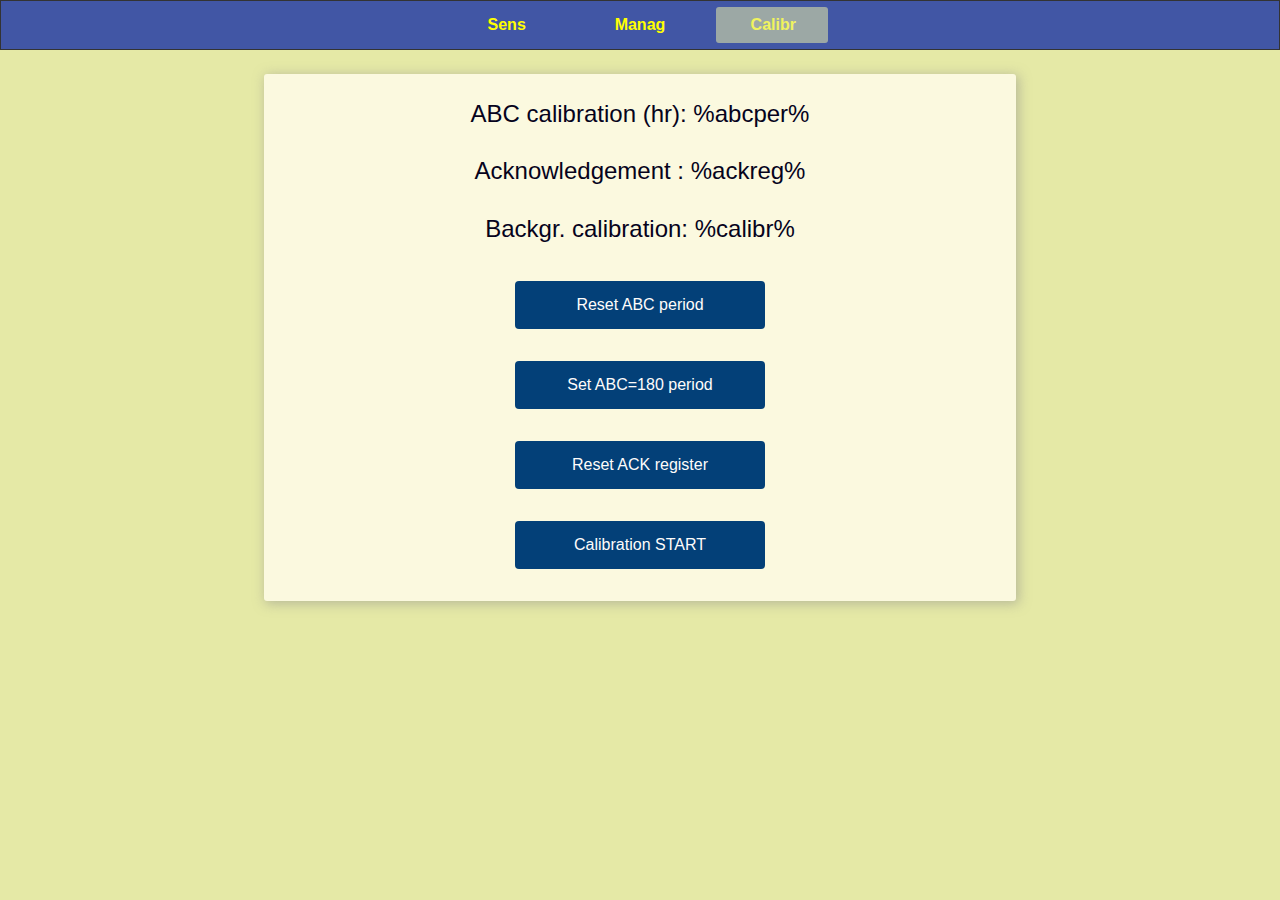
<file: data/calibration.html>
<!DOCTYPE html>
<html lang="en">

<head>
  <title>Calibration SenseAir S8</title>
  <meta name="viewport" content="width=device-width, initial-scale=1">
  <link rel="stylesheet" type="text/css" href="style.css">
</head>

<body>

<div id="nav-panel">
  <div id="nav-radios-panel">
    <label class="nav-label" id="nav-llab" for="nav-input1">Sens</label>
    <input class="nav-inp"  id="nav-input1" name="nav-radio" type="radio"
        onchange="navChange(this);" value="1" />
    <label class="nav-label" for="nav-input2">Manag</label>
    <input class="nav-inp"  id="nav-input2" name="nav-radio" type="radio"
        onchange="navChange(this);" value="2" />
    <label class="nav-label" id="nav-rlab" for="nav-input3">Calibr</label>
    <input class="nav-inp"  id="nav-input3" name="nav-radio" type="radio" checked />
    <span id="nav-slider"></span>
  </div>
</div>

  <div class="card-grid">
      <div class="card">        
        <p class="calibr-plab">
         <span class="sensor-labels">ABC calibration (hr): </span>
         <span id="abcper"  class="sensor-labels">%abcper%</span><br><br>
         <span class="sensor-labels">Acknowledgement : </span>
         <span id="ackreg"  class="sensor-labels">%ackreg%</span><br><br>
         <span class="sensor-labels">Backgr. calibration: </span>
         <span id="calibr"  class="sensor-labels">%calibr%</span><br>
        </p>
        <p class="calibr-pbtn">
		 <button type="button" class="calibr" onclick="post_res_abc()">Reset ABC period</button><br>
		 <button type="button" class="calibr" onclick="post_set_abc()">Set ABC=180 period</button><br>
		 <button type="button" class="calibr" onclick="post_res_ack()">Reset ACK register</button><br>
		 <button type="button" class="calibr" onclick="post_calibration()">Calibration START</button>
        </p>
      </div>
  </div>

</body>

<script>

function navChange(src) {
  if        ( src.value ==2 ) {
    setTimeout(() => { 
      window.location.replace('/wifimanager.html') ; }, 200);
    
  } else if ( src.value ==1 ) {
    setTimeout(() => { 
      window.location.replace('/') ; }, 200);
  
  }
}


function flogout() {
//alert("OK!");

logout("/calibration.html", "/");
}

function logout(secUrl, redirUrl) {
        var xmlhttp = new XMLHttpRequest();
        xmlhttp.open("GET", secUrl, true);
        xmlhttp.setRequestHeader("Authorization", "Basic aW52YWxpZDoK");
        xmlhttp.send();
    
        setTimeout(function () {
             window.location.href = redirUrl;
        }, 200);
}


function post_calibration(){

let postObj = { 
    calibr: 'start'  
}
let post = JSON.stringify(postObj)

fetch("/posts", {
    method: 'post',
    body: post,
    headers: {
        'Accept': 'application/json',
        'Content-Type': 'application/json'
    }
})
// (C) RETURN SERVER RESPONSE AS TEXT
.then((res) => {
   if (res.status != 200) { throw new Error("Bad Server Response"); }
   return res.text();
})
// (D) SERVER RESPONSE
.then((res) => {
    console.log(res);
	//alert(res);
	//alert("Post: calibr->start");

})
// (E) HANDLE ERRORS - OPTIONAL
.catch((error) => {
    console.log(error)
});
// (F) PREVENT FORM SUBMIT
return false;
}


function post_res_ack(){
let postObj = { 
    regack: 'res'  
}
let post = JSON.stringify(postObj)
fetch("/posts", {
    method: 'post',
    body: post,
    headers: {
        'Accept': 'application/json',
        'Content-Type': 'application/json'
    }
})
.then((res) => {
   if (res.status != 200) { throw new Error("Bad Server Response"); }
   return res.text();
})
.then((res) => {
    console.log(res);
})
.catch((error) => {
    console.log(error)
});
return false;
}

function post_set_abc(){
let postObj = { 
    regabc: 'set'  
}
let post = JSON.stringify(postObj)
fetch("/posts", {
    method: 'post',
    body: post,
    headers: {
        'Accept': 'application/json',
        'Content-Type': 'application/json'
    }
})
.then((res) => {
   if (res.status != 200) { throw new Error("Bad Server Response"); }
   return res.text();
})
.then((res) => {
    console.log(res);
})
.catch((error) => {
    console.log(error)
});
return false;
}


function post_res_abc(){
let postObj = { 
    regabc: 'res'  
}
let post = JSON.stringify(postObj)
fetch("/posts", {
    method: 'post',
    body: post,
    headers: {
        'Accept': 'application/json',
        'Content-Type': 'application/json'
    }
})
.then((res) => {
   if (res.status != 200) { throw new Error("Bad Server Response"); }
   return res.text();
})
.then((res) => {
    console.log(res);
})
.catch((error) => {
    console.log(error)
});
return false;
}

const calibr = document.getElementById('calibr');
//calibr.style.color = "#ef2a14";
//calibr.style.fontWeight = "bold";


  setInterval(function ( ) {
    var xhttp = new XMLHttpRequest();
    xhttp.onreadystatechange = function() {
      if (this.readyState == 4 && this.status == 200) {
		var myObj = JSON.parse(this.responseText);
        document.getElementById("calibr").innerHTML = myObj.calibr;
		  if (myObj.calibr == "ON") {calibr.style.color = "#ef2a14";calibr.style.fontWeight = "bold";}
		  if (myObj.calibr == "OFF") {calibr.style.color = "#000";calibr.style.fontWeight = "normal";}
		document.getElementById("ackreg").innerHTML = myObj.ackreg;
		  if (myObj.ackreg == 32) {ackreg.style.color = "#2d9117";ackreg.style.fontWeight = "bold";}
		  if (myObj.ackreg == 0) {ackreg.style.color = "#000";ackreg.style.fontWeight = "normal";}		
		document.getElementById("abcper").innerHTML = myObj.abcper;
      }
    };
    xhttp.open("GET", "/jsoncalibr", true);
    xhttp.send();
  }, 1000 ) ;

</script>
</html>
</file>
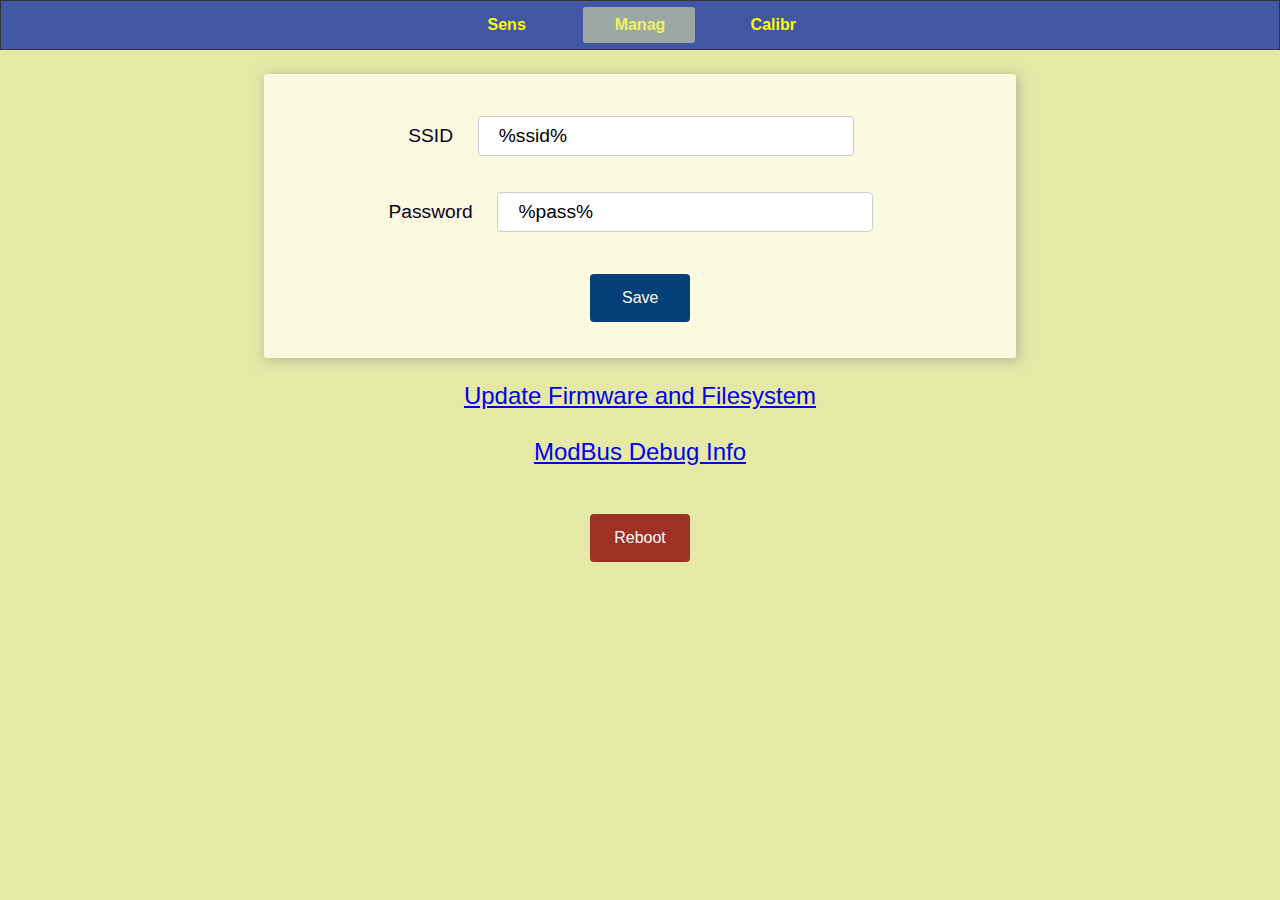
<file: data/wifimanager.html>
<!DOCTYPE html>
<html lang="en">

<head>
  <title>ESP Wi-Fi Manager</title>
  <meta name="viewport" content="width=device-width, initial-scale=1">
  <link rel="icon" href="data:,">
  <link rel="stylesheet" type="text/css" href="style.css">
</head>

<body>

<div id="nav-panel">
  <div id="nav-radios-panel">
    <label class="nav-label" id="nav-llab" for="nav-input1">Sens</label>
    <input class="nav-inp"  id="nav-input1" name="nav-radio" type="radio"
          onchange="navChange(this);" value="1"/>
    <label class="nav-label" for="nav-input2">Manag</label>
    <input class="nav-inp"  id="nav-input2" name="nav-radio" type="radio" checked/>
    <label class="nav-label" id="nav-rlab" for="nav-input3">Calibr</label>
    <input class="nav-inp"  id="nav-input3" name="nav-radio" type="radio"
          onchange="navChange(this);" value="3" />
    <span id="nav-slider"></span>
  </div>
</div>

    <div class="card-grid">
      <div class="card">        
          <p>
            <label for="ssid">SSID</label>
            <input type="text" id ="ssid" name="ssid" value="%ssid%"><br>
            <label for="pass">Password</label>
            <input type="text" id ="pass" name="pass" value="%pass%"><br>           
          </p>        
		      <button type="button" class="wifiman" onclick="post_form()">Save</button>
      </div>
    </div>	
  <p>
     <a href="/update">Update Firmware and Filesystem</a><br><br>
     <a href="/status">ModBus Debug Info</a><br><br>
     <a href="/reboot" class="reboot">Reboot</a>
  </p>

</body>
<script>

function navChange(src) {
  if        ( src.value ==1 ) {
    setTimeout(() => { 
        window.location.replace('/') ;}, 200);

  } else if ( src.value ==3 ) {
    setTimeout(() => { 
        window.location.replace('/calibration.html') ;}, 200);
  }
}


function post_form(){

let postObj = { 
    ssid: document.getElementById('ssid').value, 
    pass: document.getElementById('pass').value
}
let post = JSON.stringify(postObj)

fetch("/posts", {
    method: 'post',
    body: post,
    headers: {
        'Accept': 'application/json',
        'Content-Type': 'application/json'
    }
})
// (C) RETURN SERVER RESPONSE AS TEXT
.then((res) => {
   if (res.status != 200) { throw new Error("Bad Server Response"); }
   return res.text();
})
// (D) SERVER RESPONSE
.then((res) => {
    console.log(res);
	alert(res);
})
// (E) HANDLE ERRORS - OPTIONAL
.catch((error) => {
    console.log(error)
});
// (F) PREVENT FORM SUBMIT
return false;
}

</script>
</html>
</file>
<file: data/style.css>
body{
	background:#e5e9a6;
	color:#06031c;
	margin: 0px auto;
	text-align: center;
	font-family: Arial, Helvetica, sans-serif;
	display: block; 
  user-select:none;
	}
	
/*
html {
  font-family: Arial, Helvetica, sans-serif;
  display: inline-block;
  margin: 0px auto;
  text-align: center;
  background:#e5e9a6;
}
*/

/*h1{text-align:center;margin:20% 0 5%;font-family:verdana;font-weight:100;}*/

/*-----------------------------NAV---------------------------------*/
#nav-panel{
  position:relative;
  height:48px;  /*высота*/
  margin:0 auto;
  border: 1px solid #333;
  background:rgb(65 86 165);
}
#nav-radios-panel{
  position:relative;
  max-width:400px;  /*240 БАЗОВЫЙ размер !!!*/
  height:70px;  /*размер влияет только на отступ снизу*/
  margin:0 auto;
  /*border: 1px solid #333;*/
}
.nav-inp{ /*невидимый элемент - оределяет логику работы*/
  position:absolute;
  right:1000%; 
}
/*#nav-llab{border-radius:6px 0px 0px 6px;} #nav-rlab{border-radius:0px 6px 6px 0px;}*/

.nav-label{        /*подложка типа label, их 3 шт.*/
  float:left;
  width:33.33%; /*ширина - 1/3 от базового размера*/
  line-height: 3em; /* вертикальный размер=(высота шрифта)*3 !!!*/
  text-align: center;
  user-select:none; 
  margin:0;
  font-family:'Arial';
  font-size:16px; /*влияет на высоту бара- константа!!!*/
  color:yellow;
  font-weight: bold;
  background:rgb(65 86 165);
  cursor:pointer;   /*указатель при наезде мышкой*/
}
#nav-slider{  /*перемещаемая подсветка (верхний слой)*/
  position:absolute;
  left:0%; top:0;
  width:28%;  /*ширина подсветки относительно базы*/
  padding-bottom:36px;   /* высота подсветки - константа !!!*/
  margin:6px 0 0 2.5%;   /*начальное положение подсветки !!!*/
  background:#e5e9a68f;
  border-radius:3px;
  transition: .2s left /*.05s ease-in-out*/; /*время перемещения подсветки навигатора*/
}
#nav-input1:checked  ~ #nav-slider{ animation-name: ninput1; left:0; }
#nav-input2:checked  ~ #nav-slider{ animation-name: ninput2; left:33.3%; }
#nav-input3:checked  ~ #nav-slider{ animation-name: ninput3; left:66.6%; }

/*-----------------------------Sens---------------------------------------*/

.card-grid {  /*нужен для центровки внутренней панели*/
  max-width: 800px; 
  margin: 0 auto; 
  display: grid; 
  grid-gap: 2rem; 
  grid-template-columns: repeat(auto-fit, minmax(300px, 1fr));
}
.card {       /*это основная панель, на ней все элементы*/
  position:relative;
  /*height:560px; */ /*высота*/
  margin-block-start: 3%;
  margin-left: 3%;
  margin-right:3%;
  border-radius:3px;
  /*border: 1px solid #333;*/
  background:#fbf9df;
  box-shadow: 2px 2px 12px 1px rgba(140,140,140,.5);
}
.sys-inf {  /*параграф с системной информацией, верхняя строка*/
	margin-block-start: 22px;
	margin-block-end: 22px;	
	font-size: 18px;
	font-weight: 700;
}
#freemem {
  /*border: red 2px solid;*/
  background-color: #f7ec88;
}
p {
  font-size: 1.5rem;
}
.sens-plab {  /* <p> 3 строки с показаниями датчиков*/
	margin-block-start: 23px;
	margin-block-end: 23px;	
}
.sensor-labels {  /* <span> 3 строки с показаниями датчиков*/
  font-size: 1.5rem;
  vertical-align:middle;
  padding-bottom: 15px;
 }
canvas {  /*основа для графика*/
    padding-left: 0;
    padding-right: 0;
    margin-left: auto;
    margin-right: auto;
    display: block;
	/*border:black 1px solid;*/
	background-color: #f2f3f3;
}
/*---------------------------------------LABELS RADIO--------------------------*/
#radios-labels-div{  /*div квадрар для лэйблов*/
  position:relative;
  width:210px;  /*ширина всей панели с метками*/
  height:22px;
  margin:0 auto;
  /*border: 1px solid #333;*/
}
.lab3s { /*сами лэйблы*/
  float:left;
  width:20%;
  margin:0 6.666%; /*отступы только слева-срава !!!*/
  font-size: 18px;
  font-weight: bold;
  color:blue;
	
}
/*---------------------------------------PANEL RADIO--------------------------*/
#radios-panel{
  position:relative;
  width:210px;  /*ширина всей панели с кнопками*/
  height:70px;
  margin:0 auto; 
  /*border: 1px solid #333;*/
}
.inp3s {    /*radio-input (невидима)*/
  position:absolute;
  right:1000%;
}
.cont3s {        /*подложка-круглой формы тип: label, ширина: 33.333%*/
  float:left;
  width:20%; padding-bottom:20%; /*ширина-высота !!!*/
  margin:0 6.666%; /*отступы только слева-срава !!!*/
  background:#d5d4cf;/*rgb(65 86 165);*/
  border-radius:50%; /*это круг*/
  cursor:pointer;   /*указатель при наезде мышкой*/
  /*margin-bottom: 30px;*/
}
#slider{    /*внутренний круг, который бегает*/
  position:absolute;
  left:0%; top:0;
  width:15%; padding-bottom:15%;   /*величина внутреннего круга !!!*/
  margin:2.45% 0 0 9.0%;   /*положение внутреннего относительно внешнего !!!*/
  background:#ef6026;
  transition:transform 1s;  /*??????????????не влияет*/
  border-radius:50%; /*это круг*/
  
  /*константы для анимации*/
  animation-timing-function: ease-in-out;
  animation-duration:.3s; /*продолжительность трансформации*/
  animation-fill-mode: forwards;
  transition: 0.2s left .05s ease-in-out;  /*продолжительность и задержка перемещения*/
}
/*привязка анимации к событиям обьектов input1[23]*/
#input1:checked  ~ #slider{ animation-name: a-name1; left:0; }
#input2:checked  ~ #slider{ animation-name: a-name2; left:33.333%; }
#input3:checked  ~ #slider{ animation-name: a-name3; left:66.666%; }

/*добавление правил трансформации к идентификаторам анимации @keyframes*/
@keyframes a-name1{ 30%, 70% { transform:scale(0.5); } }
@keyframes a-name2{ 30%, 70% { transform:scale(0.5); } }
@keyframes a-name3{ 30%, 70% { transform:scale(0.5); } }

/*--------------------------------------Manag-------------------------------------------*/
/*
p {
  font-size: 1.5rem;
}
*/
label {
  font-size: 1.2rem; 
}
input[type=text], input[type=number], select {
  width: 50%;
  padding: 8px 20px;
  margin: 18px;
  display: inline-block;
  border: 1px solid #ccc;
  border-radius: 4px;
  box-sizing: border-box;
  font-size: 1.2rem;
}
button {
  border: none;
  color: #FEFCFB;
  background-color: #034078;
  padding: 15px 32px;
  text-align: center;
  font-size: 16px;
  width: 100px;
  border-radius: 4px;
  /*transition-duration: 0.4s;*/
  margin-bottom: 36px;
}
.wifiman {
  cursor: pointer;	
}
.wifiman:active {
  box-shadow: 2px 2px 5px #fc894d;
  color: #fc894d;
}

.reboot {
  font-size: 16px;
  background-color: #9b2920f7;
  border-radius: 4px;
  color: white;
  padding: 15px 24px;
  text-align: center;
  text-decoration: none;
  display: inline-block;
  margin-top: 20px;	
}
.reboot:active {
  box-shadow: 2px 2px 5px #fc894d;
  color: #fc894d;
}

/*---------------------------------------------Calibr--------------------------------------------*/

.calibr-plab {
	/*margin-block-start: 0px;*/
	margin-block-end: 24px;
}
.calibr-pbtn {
	margin-block-start: 38px;
	margin-block-end: 0px;
}
.calibr {
  width: 250px;
  cursor: pointer;
  margin-bottom: 32px;
}
.calibr:active {
    box-shadow: 2px 2px 5px #fc894d;
	color: #fc894d;
}
</file>
